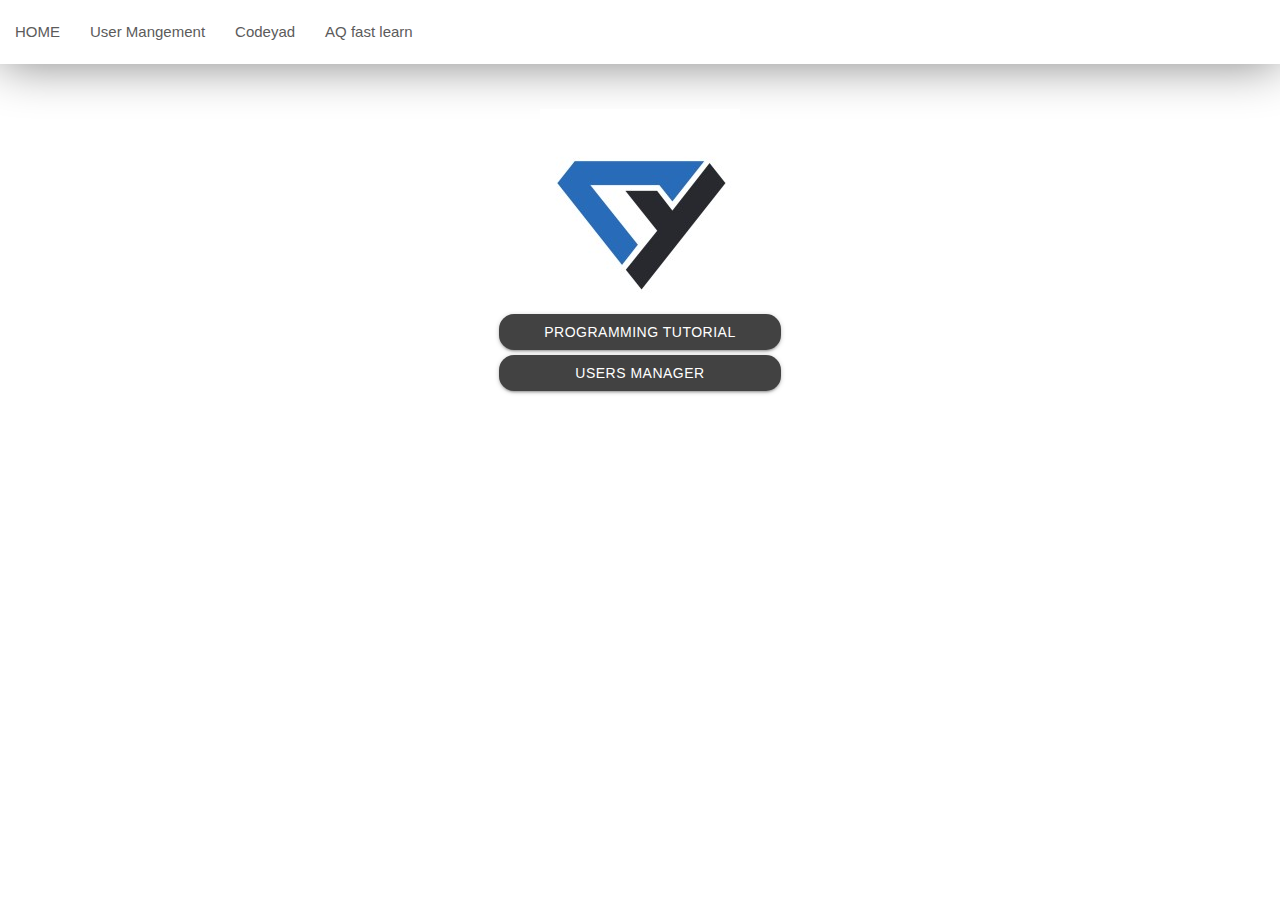
<file: index.html>
<!DOCTYPE html>
<html lang="en">

<head>
    <meta charset="UTF-8">
    <meta http-equiv="X-UA-Compatible" content="IE=edge">
    <meta name="viewport" content="width=device-width, initial-scale=1.0">
    <title>my projec</title>
    <link href="https://fonts.googleapis.com/icon?family=Material+Icons" rel="stylesheet">
    <link rel="stylesheet" href="/assets/materialize/css/materialize-rtl.css">
    <link rel="stylesheet" href="/assets/materialize/css/materialize.min.css">
    <link rel="stylesheet" href="/assets/css/style.css">

</head>

<body>
    <nav class="white darken-1  z-depth-0 top-navbar">
        <div class="nav-wrapper">
            <a href="#!" class="hide-on-med-and-up" style="margin-right: 100px; color: rgb(92, 91, 91); font-size: 20px;">Users management</a>
            <a href="#" data-target="mobile-demo" class="sidenav-trigger"><i class="material-icons" style="color: rgb(95, 92, 92);">menu</i></a>
            <ul class="hide-on-med-and-down">
                <li><a href="/" style="color: rgb(92, 91, 91)">HOME</a></li>
                <li><a href="/users.html" style="color: rgb(92, 91, 91);">User Mangement</a></li>
                <li><a href="htpp://codeyad.com" style="color: rgb(92, 91, 91);">Codeyad</a></li>
                <li><a href="" style="color: rgb(92, 91, 91);">AQ fast learn</a></li>
            </ul>
        </div>
    </nav>

    <ul class="sidenav" id="mobile-demo">
        <li><div class="user-view">
            <div class="background">
              <img src="/assets/images/nody-عکس-شمع-و-اشک-1627244669.jpg">
            </div>
            <a><img class="circle" src="/assets/images/عکس-دختر-کارتونی-برای-پروفایل.jpg-4.jpg"></a>
            <a><span class="white-text name">hedie nouri</span></a>
            <a><span class="white-text email">hedienoouri@gmail.com</span></a>
          </div></li>
          <li><a href="#!"><i class="material-icons">insert_link</i>AQ fast learn</a></li>
          <li><a href="#!"><i class="material-icons">insert_link</i>codeyad</a></li>
          <li><div class="divider"></div></li>
          <li><a class="subheader">pages:</a></li>
          <li><a class="waves-effect" href="/">Home</a></li>
          <li><a class="waves-effect" href="/users.html">Users</a></li>
    </ul><br><br>

        <section class="flex-box">
            <img src="/assets/images/1630644545378.jpg" alt="">
            <a class="waves-effect waves-light btn grey darken-3" style="margin:5px; border-radius: 15px; width: 22%;">Programming Tutorial</a>
            <a class="waves-effect waves-light btn grey grey darken-3" style="border-radius: 15px; width: 22%;">Users Manager</a>
        </section>

    <script src="/assets/materialize/js/materialize.min.js"></script>
    <script src="/assets/js/main.js"></script>
</body>

</html>
</file>
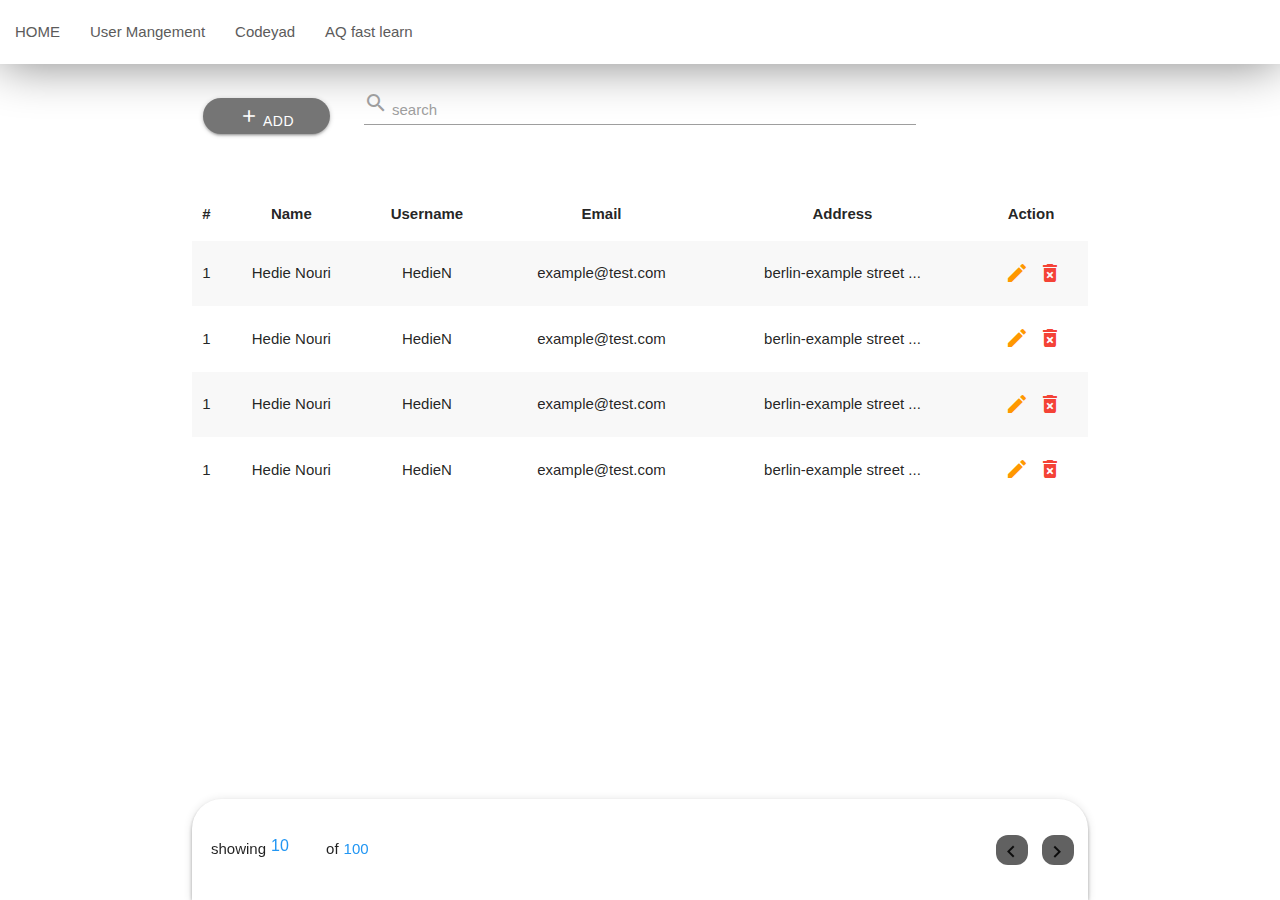
<file: users.html>
<!DOCTYPE html>
<html lang="en">

<head>
    <meta charset="UTF-8">
    <meta http-equiv="X-UA-Compatible" content="IE=edge">
    <meta name="viewport" content="width=device-width, initial-scale=1.0">
    <title>my projec</title>
    <link href="https://fonts.googleapis.com/icon?family=Material+Icons" rel="stylesheet">
    <link rel="stylesheet" href="/assets/materialize/css/materialize-rtl.css">
    <link rel="stylesheet" href="/assets/materialize/css/materialize.min.css">
    <link rel="stylesheet" href="/assets/css/style.css"> 

</head>

<body>
    <nav class="white darken-1  z-depth-0 top-navbar">
        <div class="nav-wrapper">
            <a href="#" data-target="mobile-demo" class="sidenav-trigger"><i class="material-icons"
                    style="color: rgb(95, 92, 92);">menu</i></a>
            <ul class="hide-on-med-and-down">
                <li><a href="/" style="color: rgb(92, 91, 91)">HOME</a></li>
                <li><a href="/users.html" style="color: rgb(92, 91, 91);">User Mangement</a></li>
                <li><a href="htpp://codeyad.com" style="color: rgb(92, 91, 91);">Codeyad</a></li>
                <li><a href="" style="color: rgb(92, 91, 91);">AQ fast learn</a></li>
            </ul>
        </div>
    </nav>

    <ul class="sidenav" id="mobile-demo">
        <li>
            <div class="user-view">
                <div class="background">
                    <img src="/assets/images/nody-عکس-شمع-و-اشک-1627244669.jpg">
                </div>
                <a><img class="circle" src="/assets/images/عکس-دختر-کارتونی-برای-پروفایل.jpg-4.jpg"></a>
                <a><span class="white-text name">hedie nouri</span></a>
                <a><span class="white-text email">hedienoouri@gmail.com</span></a>
            </div>
        </li>
        <li><a href="#!"><i class="material-icons">insert_link</i>AQ fast learn</a></li>
        <li><a href="#!"><i class="material-icons">insert_link</i>codeyad</a></li>
        <li>
            <div class="divider"></div>
        </li>
        <li><a class="subheader">pages:</a></li>
        <li><a class="waves-effect" href="/">Home</a></li>
        <li><a class="waves-effect" href="/users.html">Users</a></li>
    </ul>

    <section id="top_actions_section" class="row container">

        <div class="col s12 m3 l2">
            <button id="add_user_button" class="waves-effect waves-light btn grey darken-1" style="width: 100%; border-radius: 25px;">
                <i class="material-icons">add</i>
                Add User
            </button>
        </div>
        <div class="row col s12 m9  l8">
            <div class="input-field col s12 ">
                <input id="search" type="text" class="validate">
                <label for="search">
                    <i class="material-icons">search</i>
                    search
                </label>
            </div>
        </div>

        <div class=" col l2 hide-on-med-and-down"></div>
    </section>

    <section class="user_list_section">
        <ul class="collapsible hide-on-med-and-up">
            <li class="user_list_item">
                <div class="collapsible-header">
                    <i class="material-icons user_list_arrow_icon">arrow_drop_down_circle</i>
                    Hedie Nouri
                </div>
                <div class="collapsible-body">
                    <div style="padding: 5px;">
                        <span class="bold">Username :</span>
                        <span>HedieN</span>
                    </div>
                    <div style="padding: 5px;">
                        <span class="bold">Email :</span>
                        <span>hedienoouri@gmail.com</span>
                    </div>
                    <div style="padding: 5px;">
                        <span class="bold">address :</span>
                        <span>berlin - example street ...</span>
                    </div>
                    <div style="padding: 5px;" class="actionn">
                        <span class="bold">action :</span>
                        <i class="material-icons red-text" style="margin: 5px;">delete_forever</i>
                        <i class="material-icons orange-text darken-3">edit</i>
                    </div>
                </div>
            </li>
            <li class="user_list_item">
                <div class="collapsible-header">
                    <i class="material-icons user_list_arrow_icon">arrow_drop_down_circle</i>
                    Hedie Nouri
                </div>
                <div class="collapsible-body">
                    <div style="padding: 5px;">
                        <span class="bold">Username :</span>
                        <span>HedieN</span>
                    </div>
                    <div style="padding: 5px;">
                        <span class="bold">Email :</span>
                        <span>hedienoouri@gmail.com</span>
                    </div>
                    <div style="padding: 5px;">
                        <span class="bold">address :</span>
                        <span>berlin - example street ...</span>
                    </div>
                    <div style="padding: 5px;" class="actionn">
                        <span class="bold">action :</span>
                        <i class="material-icons red-text" style="margin: 5px;">delete_forever</i>
                        <i class="material-icons orange-text darken-3">edit</i>
                    </div>
                </div>
            </li>
            </li>
        </ul>


        <div class="hide-on-med-and-down show-on-medium-and-up container">
            <table class=" striped centered highlight">
                <thead>
                    <tr>
                        <th>#</th>
                        <th>Name</th>
                        <th>Username</th>
                        <th>Email</th>
                        <th>Address</th>
                        <th>Action</th>
                    </tr>
                </thead>
                <tbody>
                    <tr>
                        <td>1</td>
                        <td>Hedie Nouri</td>
                        <td>HedieN</td>
                        <td>example@test.com</td>
                        <td>berlin-example street ...</td>
                        <td>
                            <i class="material-icons orange-text darken-3 hov-pointer" style="margin: 5px;">edit</i>
                            <i class="material-icons red-text darken-3 hov-pointer">delete_forever</i>
                        </td>
                    </tr>
                    <tr>
                        <td>1</td>
                        <td>Hedie Nouri</td>
                        <td>HedieN</td>
                        <td>example@test.com</td>
                        <td>berlin-example street ...</td>
                        <td>
                            <i class="material-icons orange-text darken-3 hov-pointer" style="margin: 5px;">edit</i>
                            <i class="material-icons red-text darken-3">delete_forever</i>
                        </td>
                    </tr>
                    <tr>
                        <td>1</td>
                        <td>Hedie Nouri</td>
                        <td>HedieN</td>
                        <td>example@test.com</td>
                        <td>berlin-example street ...</td>
                        <td>
                            <i class="material-icons orange-text darken-3" style="margin: 5px;">edit</i>
                            <i class="material-icons red-text darken-3">delete_forever</i>
                        </td>
                    </tr>
                    <tr>
                        <td>1</td>
                        <td>Hedie Nouri</td>
                        <td>HedieN</td>
                        <td>example@test.com</td>
                        <td>berlin-example street ...</td>
                        <td>
                            <i class="material-icons orange-text darken-3" style="margin: 5px;">edit</i>
                            <i class="material-icons red-text darken-3">delete_forever</i>
                        </td>
                    </tr>
                </tbody>
            </table>
        </div>

        <div class="pagination_container container z-depth-2" style="padding: 9px;">
            <div class="pagination_item_counts" style="padding: 10px;">
                showing
                <span style="margin: 5px; max-width: 50px;">
                    <input type="number" class="blue-text darken-3" style="border: none; align-items: center;"
                        value="10">
                </span>
                of
                <span class="blue-text darken-2" style="margin: 5px;">100</span>
            </div>

            <div class="pagination_buttons">
                <i class="material-icons grey darken-2 waves-effect waves-light"style="margin: 5px 5px; padding: 5px 5px 1px 3px; border-radius: 12px;">keyboard_arrow_left</i>
                <i class="material-icons grey darken-2 waves-effect waves-light"style="margin: 5px 5px; padding: 5px 5px 1px 3px; border-radius: 12px;">keyboard_arrow_right</i>
            </div>
        </div>

    </section>
    <!-- 
    <div class="add_user_modal_back"></div>
    <div class="add_user_modal container show">
        <div class="row center-on-small-only" style="padding: 10px 10px 35px 35px;">
            <h5>
                <i class="icon-add material-icons" style="margin: 8px 8px;">person_add</i>
                Add User
            </h5>

            <form>
                <div class="input-field col s12">
                    <input id="name" type="text" class="validate">
                    <label for="name">Name:</label>
                </div>
                <div class="input-field col s12">
                    <input id="username" type="text" class="validate">
                    <label for="username">Username:</label>
                </div>
                <div class="input-field col s12">
                    <input id="email" type="email" class="validate">
                    <label for="Email">Email:</label>
                </div>

                <button type="button" class="waves-effect waves-light btn grey darken-2"
                    style="margin-top: 20px ;width: 50%; max-width: 250; border-radius: 30px;">
                    submit

                </button>
            </form>
        </div>
    </div>
-->
    <script src="/assets/materialize/js/materialize.min.js"></script>
    <script src="/assets/js/main.js"></script>
    <script src="/assets/js/users.js"></script>
</body>

</html>
</file>
<file: assets/css/style.css>
.flex-box{
        display: flex;
        flex-direction: column;
        flex-wrap: nowrap;
        justify-content: space-around;
        align-items: center;
        align-content: center;
}

@media(min-width: 600px){
        .top-navbar{
                box-shadow: 0 0 50px gray !important;
        }
        #op_actions_section{
                display: flex !important;
                align-items: center !important;
        }
}

#top_actions_section{
        display: flex;
        align-items: center;
    }

    .bold{
        padding: 4px;
        font-family:'Trebuchet MS', 'Lucida Sans Unicode', 'Lucida Grande', 'Lucida Sans', Arial, sans-serif;
    }

    .user_list_item .user_list_arrow_icon{
        transition: all 250ms ease;
    }

    .user_list_item.active .user_list_arrow_icon{
        transform: rotate(180deg);
    }

    .actionn{
        display: flex;
        align-items: center;
    }

    .user_list_item.active , .user_list_item.active .collapsible-header{
        background-color: rgba(100, 99, 99, 0.349);
    }

    table.highlight > tbody >  tr:hover {
        background-color: rgb(111, 110, 110);
    }

    .pagination_item_counts{
        display: flex;
        align-items: center;
    }

    .pagination_container{
        display: flex;
        justify-content: space-between;
        align-items: center;
        position: fixed;
        bottom: 0;
        left: 0;
        right: 0;
        border-radius: 30px 30px 0 0;
    }
/*
    .add_user_modal_back{
        position: fixed;
        width: 100%;
        height: 100%;
        background-color: rgba(0,0,0,0.5);
        top: 0;
        left: 0;
        z-index: 999;

    }

    .add_user_modal{
        position: fixed;
        height: 70vh;
        background-color: white;
        bottom: 0;
        z-index: 1000;
        border-radius: 20px 20px 0 0;
        left: 0;
        right: 0;
        bottom: -70vh;
        transition: all 3s;
    }

    .icon-add{
        position: relative;
        top: 4px;
    }

    .add_user_modal_back{
        display: none;
    }

    .add_user_modal.show{
        box-shadow: 0 0 10px grey;
        bottom: 0;
    }
    */
</file>
